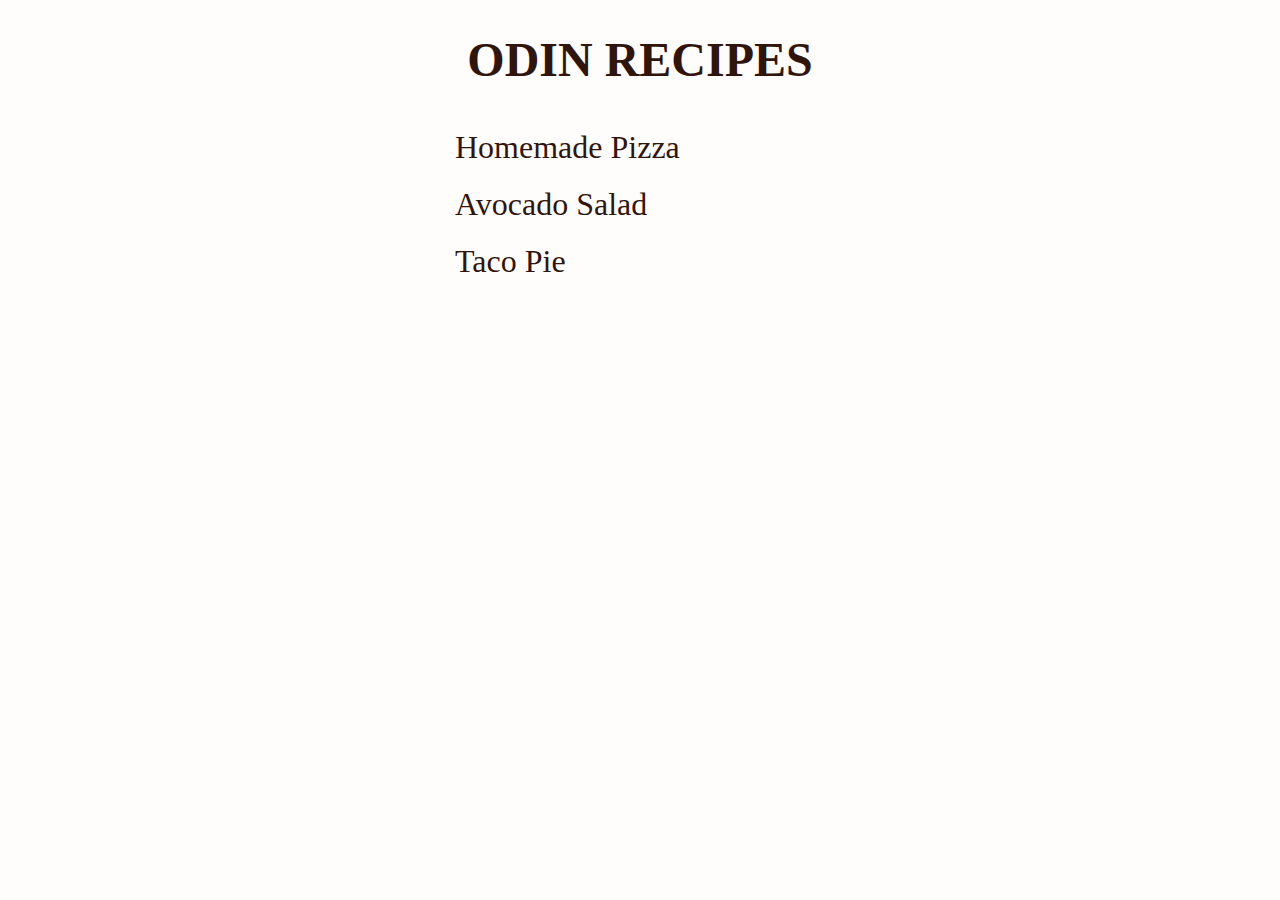
<file: index.html>
<!DOCTYPE html>
<html lang="en">

<head>
    <meta charset="UTF-8">
    <meta name="viewport" content="width=device-width, initial-scale=1.0">
    <meta name="description" content="this is a recipe page with delicious recipes">
    <title>TOP | Recipes</title>
    <link rel="stylesheet" href="css/styles.css">
</head>

<body>
    <header>
        <h1>Odin Recipes</h1>
    </header>
    <main>
        <div class="main-nav">
            <ul>
                <li class="nav"><a href="recipes/pizza.html">Homemade Pizza</a></li>
                <li class="nav"><a href="recipes/salad.html">Avocado Salad</a></li>
                <li class="nav"><a href="recipes/taco.html">Taco Pie</a></li>
            </ul>
        </div>
    </main>

</body>

</html>
</file>
<file: css/styles.css>
:root {
  --black: #000000;
  --primary: #ff7043;
  --accent: #4caf50;
  --bg: #fffcfc;
  --text: #30150c;
}

body {
  background-color: var(--bg);
  margin: 0;
  padding: 0;
  max-width: 1920px;
  overflow-x: hidden;
  font-family: "Georgia", "Times New Roman", Times, serif;
  color: var(--text);
}

h1 {
  text-align: center;
  font-size: 3rem;
  font-weight: 600;
  text-transform: uppercase;
}

div.main-nav {
  margin-left: auto;
  margin-right: auto;
  width: 400px;
  position: relative;
  right: 35px;
}

li.nav {
  list-style: none;
  padding: 10px;
}

a {
  text-decoration: none;
  color: var(--text);
  font-size: 2rem;
}

a:hover {
  text-decoration: underline;
}

/* Styles for pizza.html, salad.html and taco.html */

section.bg {
  background-color: rgba(76, 175, 80, 0.2);
  padding-top: 50px;
  width: 1300px;
  margin-left: auto;
  margin-right: auto;
  border-radius: 20px;
  height: auto;
  padding-bottom: 50px;
}

a.home-btn {
  display: block;
  text-align: center;
}

img {
  width: 100%;
  display: block;
  margin: auto;
  max-width: 400px;
  border-radius: 20px;
  position: relative;
  top: -10px;
}

h2 {
  text-align: center;
  margin-top: 40px;
}

p {
  text-align: center;
  font-size: 18px;
  line-height: 1.7;
}

h3 {
  margin-left: 30px;
  font-size: 1.5rem;
}

div.one {
  width: 500px;
  height: auto;
  background-color: var(--accent);
  border-radius: 10px;
}

div.two {
  width: 500px;
  height: auto;
  background-color: var(--primary);
  border-radius: 10px;
}

section.container {
  display: flex;
  flex-direction: row;
  flex-wrap: wrap;
  justify-content: center;
  gap: 10px;
}
</file>
